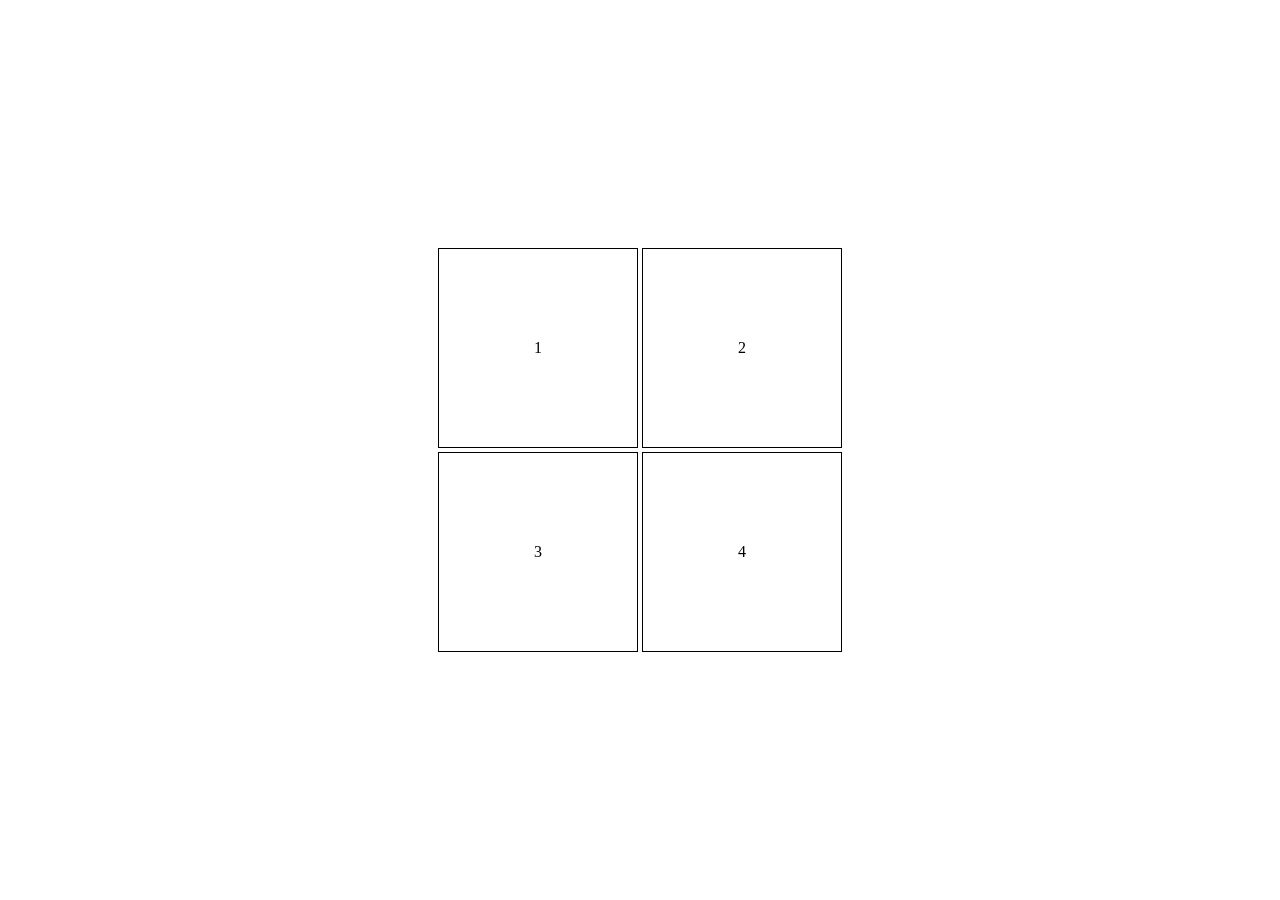
<file: BOX-GAME/index.html>
<!DOCTYPE html>
<html lang="en">

<head>
    <meta charset="UTF-8">
    <meta name="viewport" content="width=device-width, initial-scale=1.0">
    <title>Box Game</title>
    <link rel="stylesheet" href="style.css">
</head>

<body>
    <div id="main">
        <div id="box">
            <div class="rec">
                <div id="1" class="shape">1</div>
                <div id="2" class="shape">2</div>
            </div>
            <div class="rec">
                <div id="3" class="shape">3</div>
                <div id="4" class="shape">4</div>
            </div>
        </div>
    </div>

    <script src="script.js"></script>
</body>

</html>
</file>
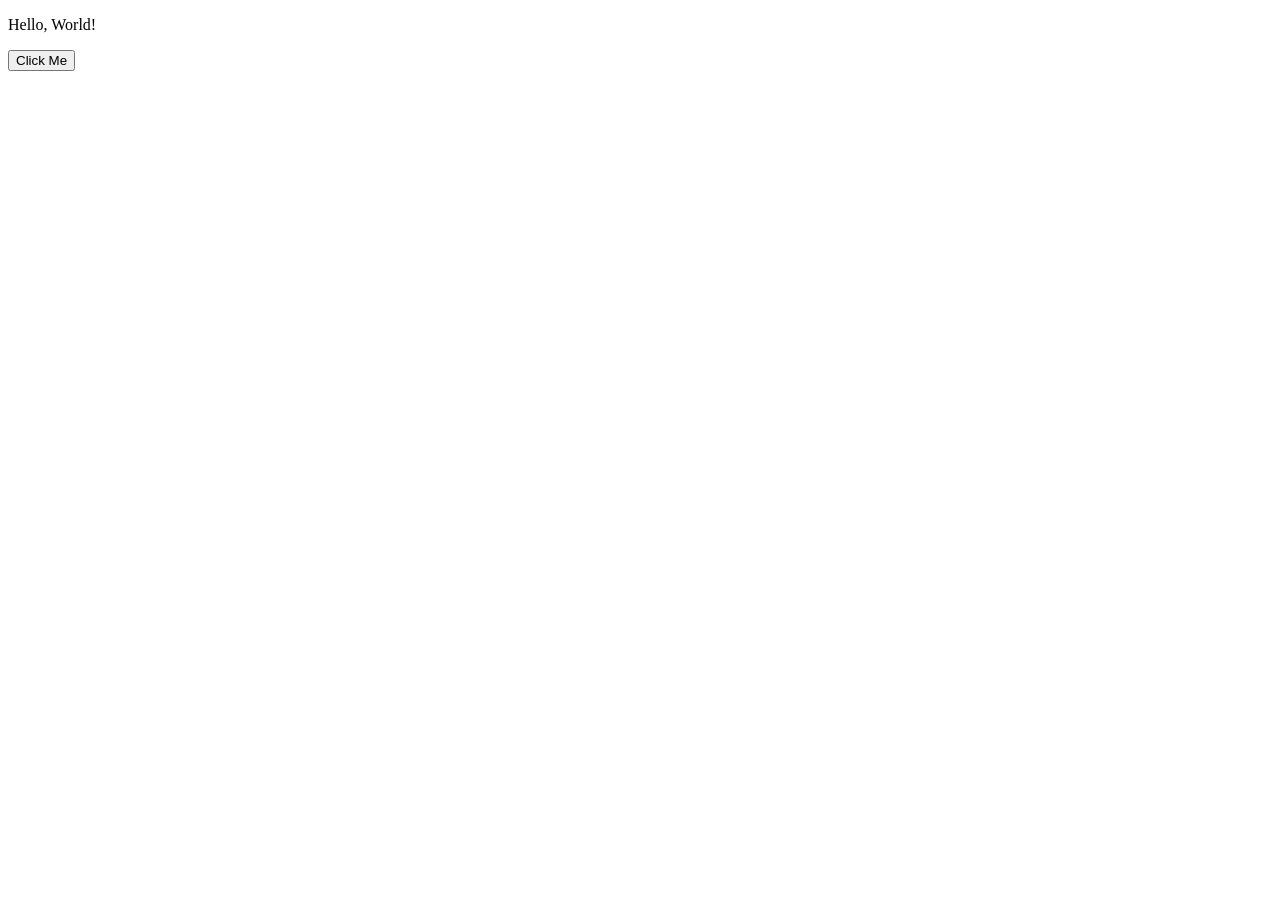
<file: MapReduce/index.html>
<!DOCTYPE html>
<html lang="en">

<head>
    <meta charset="UTF-8">
    <meta name="viewport" content="width=device-width, initial-scale=1.0">
    <title>Document</title>
    
</head>

<body>
     <p>Hello, World!</p>
    <button id="btn">Click Me</button>
<!-- <script src="map.js"></script> -->
<!-- <script src="filter.js"></script> -->
<script src="reduce.js"></script>

</body>

</html>
</file>
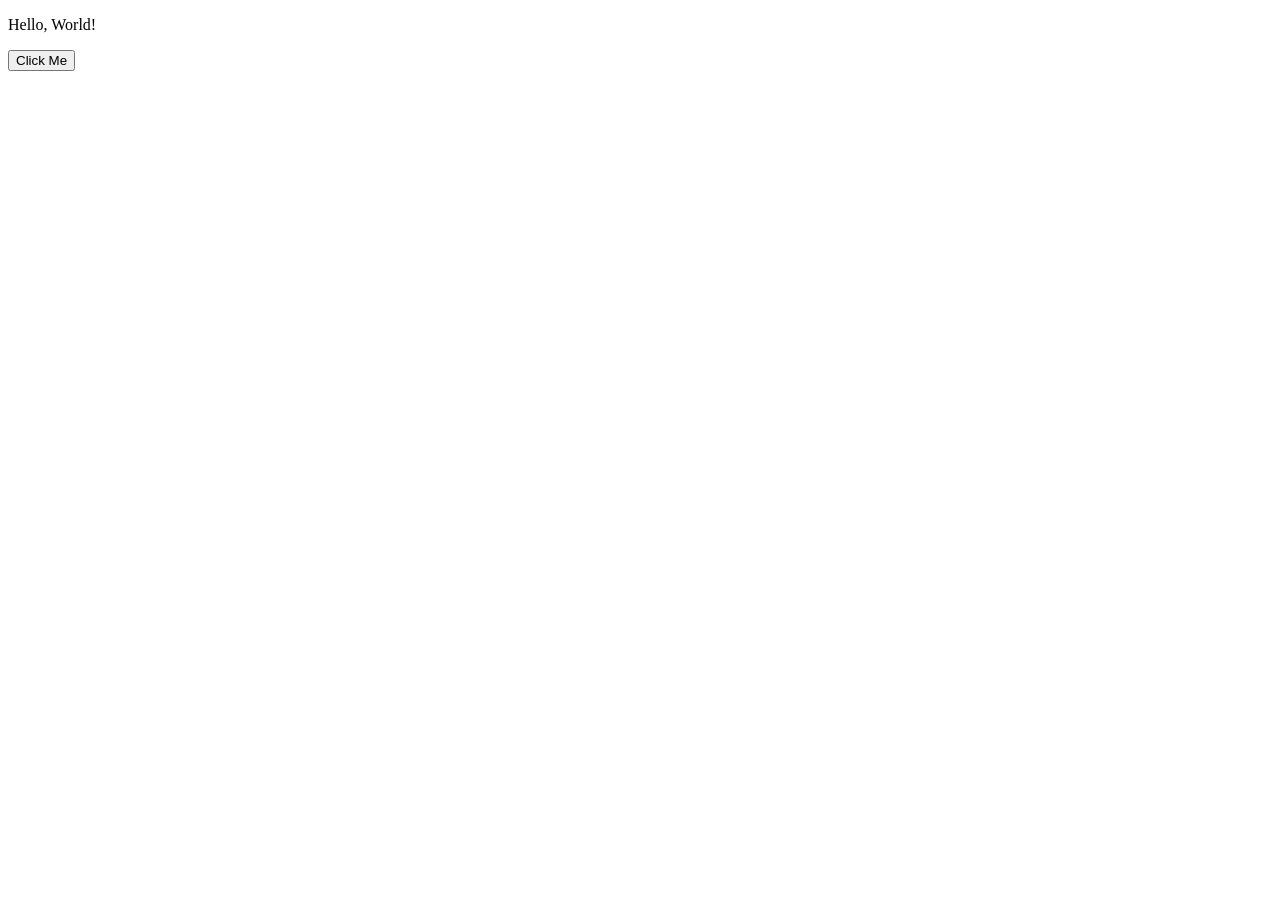
<file: Promises/index.html>
<!DOCTYPE html>
<html lang="en">

<head>
    <meta charset="UTF-8">
    <meta name="viewport" content="width=device-width, initial-scale=1.0">
    <title>Document</title>
    
</head>

<body>
     <p>Hello, World!</p>
    <button id="btn">Click Me</button>
<script src="main.js    "></script>
</body>

</html>
</file>
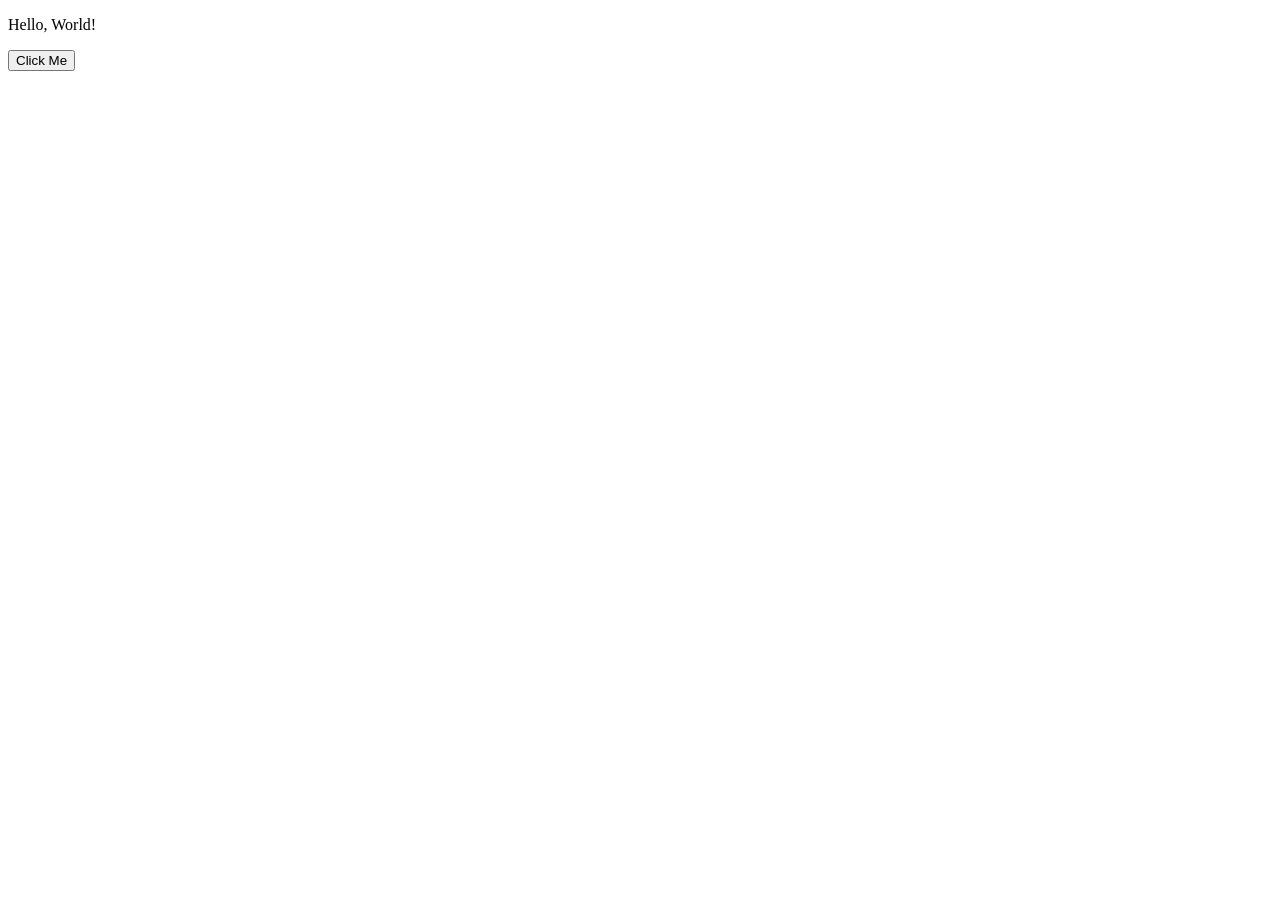
<file: Async-Await/idx.html>
<!DOCTYPE html>
<html lang="en">

<head>
    <meta charset="UTF-8">
    <meta name="viewport" content="width=device-width, initial-scale=1.0">
    <title>Document</title>
    
</head>

<body>
     <p>Hello, World!</p>
    <button id="btn">Click Me</button>
<script src="main1.js"></script>
</body>

</html>
</file>
<file: BOX-GAME/style.css>
*{
    padding: 0;
    margin: 0;
    box-sizing: border-box;
}
html,body{
    width: 100%;
    height: 100%;
}  
#main {
    width: 100%;
    height: 100%;
    display: flex;
    align-items: center ;
    justify-content: center;
    
}
.shape {
    width: 200px;
    height: 200px;
    display: flex;
    align-items: center ;
    justify-content: center;
    border: 1px solid black;
    padding: 2px;
    margin: 2px;

}
.rec{
      display: flex;
}
</file>
